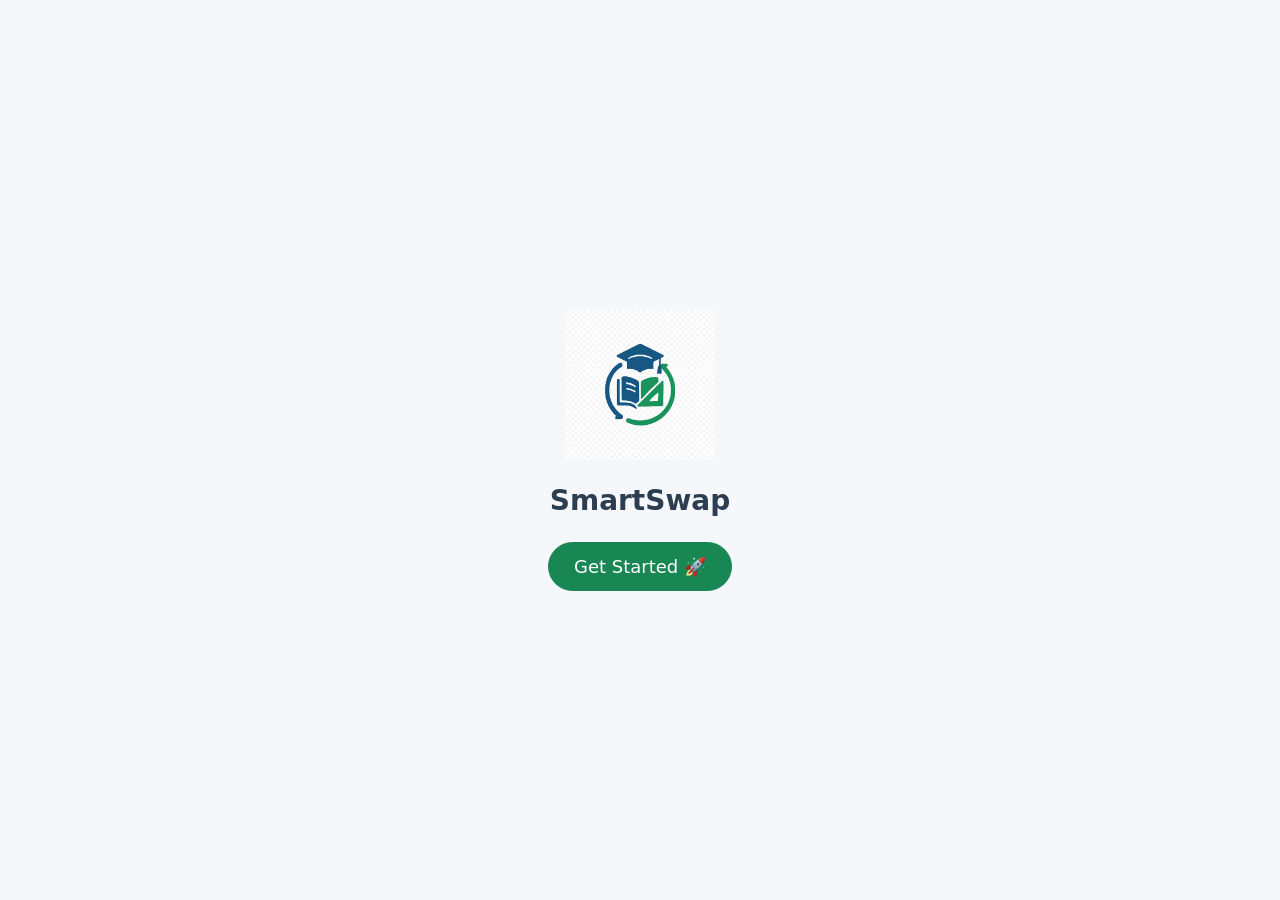
<file: index.html>
<!DOCTYPE html>
<html>
<head>
  <meta http-equiv="Cache-Control" content="no-cache, no-store, must-revalidate">
<meta http-equiv="Pragma" content="no-cache">
<meta http-equiv="Expires" content="0">
  <title>SmartSwap</title>
  <link href="https://cdn.jsdelivr.net/npm/bootstrap@5.3.0/dist/css/bootstrap.min.css" rel="stylesheet">

  <style>
    body {
      height: 100vh;
      display: flex;
      justify-content: center;
      align-items: center;
      background: #f5f7fa;
      margin: 0;
      text-align: center;
    }

    .logo {
  width: 150px;
  margin-bottom: 20px;
  animation: float 2s ease-in-out infinite;
}

@keyframes float {
  0% { transform: translateY(0px); }
  50% { transform: translateY(-10px); }
  100% { transform: translateY(0px); }
}
    .app-name {
      font-size: 28px;
      font-weight: bold;
      color: #2c3e50;
    }

    .btn-start {
      margin-top: 20px;
      padding: 10px 25px;
      font-size: 18px;
      border-radius: 25px;
    }
    
  </style>
</head>

<body>
  

  <div>
    <!-- 🔥 YOUR LOGO -->
    <img src="icon.jpg" class="logo">

    <!-- 🔥 APP NAME -->
    <div class="app-name">SmartSwap</div>

    <!-- 🔥 BUTTON -->
    <button class="btn btn-success btn-start" onclick="goLogin()">
      Get Started 🚀
    </button>
  </div>

<script>
function goLogin() {
  window.location.href = "login.html";
}
</script>

</body>
</html>
</file>
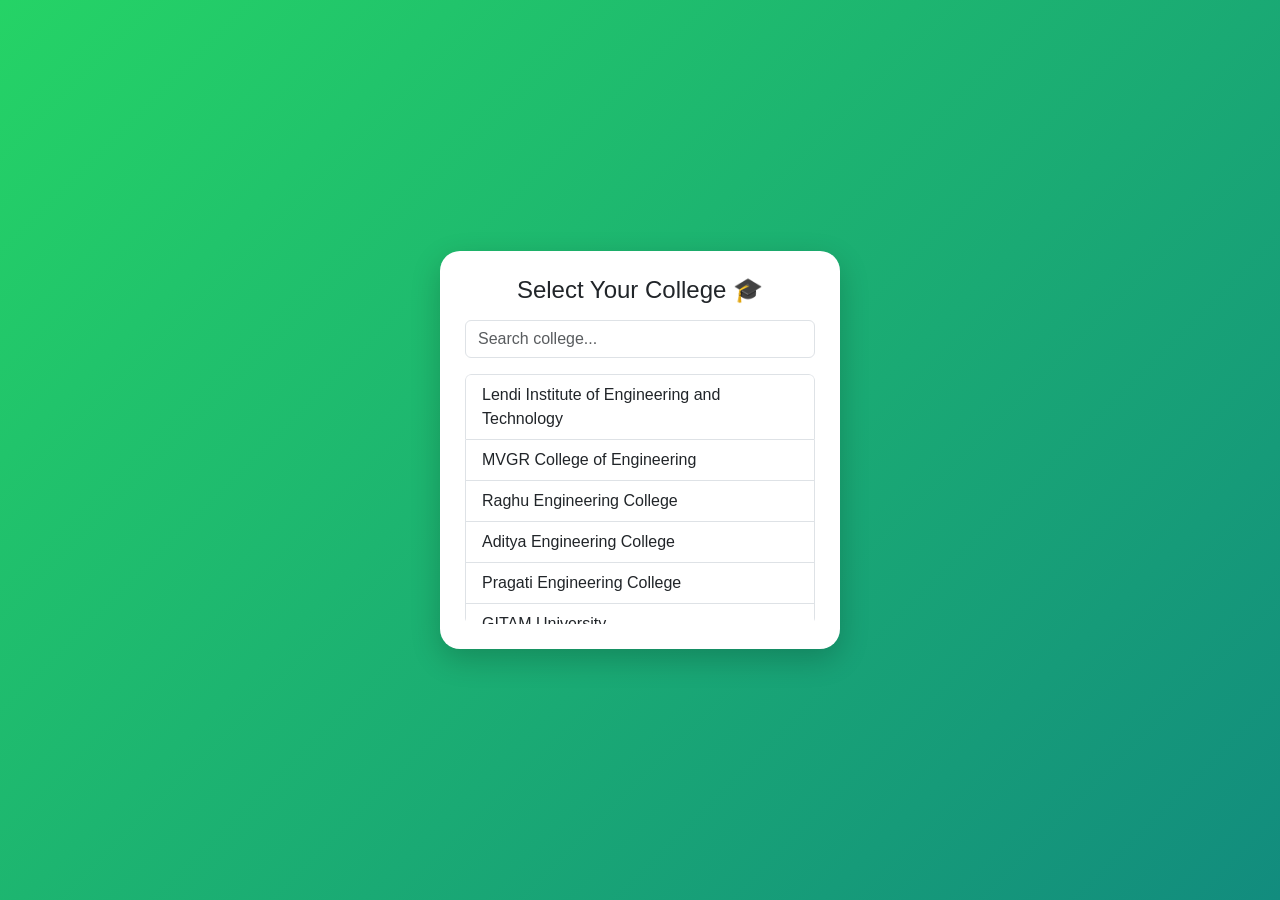
<file: college.html>
<!DOCTYPE html>
<html>
<head>
  <meta http-equiv="Cache-Control" content="no-cache, no-store, must-revalidate">
<meta http-equiv="Pragma" content="no-cache">
<meta http-equiv="Expires" content="0">
  <title>Select College</title>
  <link href="https://cdn.jsdelivr.net/npm/bootstrap@5.3.0/dist/css/bootstrap.min.css" rel="stylesheet">

  <style>
    body {
      height: 100vh;
      display: flex;
      justify-content: center;
      align-items: center;
      background: linear-gradient(135deg, #25D366, #128C7E);
      font-family: 'Segoe UI', sans-serif;
    }

    .card-box {
      width: 400px;
      background: white;
      padding: 25px;
      border-radius: 20px;
      box-shadow: 0 10px 30px rgba(0,0,0,0.2);
    }

    .list-group-item:hover {
      background: #f1f1f1;
      cursor: pointer;
    }
  </style>
</head>

<body>

<div class="card-box">

  <h4 class="text-center mb-3">Select Your College 🎓</h4>

  <!-- SEARCH -->
  <input id="search" class="form-control mb-3" placeholder="Search college...">

  <!-- LIST -->
  <ul id="collegeList" class="list-group" style="max-height:250px;overflow-y:auto;"></ul>

</div>

<script>

const colleges = [
"Lendi Institute of Engineering and Technology",
"MVGR College of Engineering",
"Raghu Engineering College",
"Aditya Engineering College",
"Pragati Engineering College",
"GITAM University",
"ANITS Vizag",
"Vignan University",
"JNTU Kakinada",
"JNTU Hyderabad",
"CBIT Hyderabad",
"SRM University",
"VIT Vellore",
"KL University",
"Amrita University",
"Osmania University",
"Andhra University",
"Delhi University",
"IIT Hyderabad",
"NIT Warangal",
"IIIT Hyderabad",
"Manipal University",
"BITS Pilani",
"Lovely Professional University",
"Christ University"
];

// SHOW COLLEGES
function showColleges(filter = "") {
  const list = document.getElementById("collegeList");
  list.innerHTML = "";

  colleges
    .filter(c => c.toLowerCase().includes(filter.toLowerCase()))
    .forEach(c => {
      list.innerHTML += `
        <li class="list-group-item"
          onclick="selectCollege('${c}')">
          ${c}
        </li>
      `;
    });
}

// SELECT COLLEGE
function selectCollege(college) {
  localStorage.setItem("college", college);
  window.location.href = "dashboard.html";
}

// SEARCH EVENT
document.getElementById("search").onkeyup = function() {
  showColleges(this.value);
};

// INITIAL LOAD
showColleges();

</script>

</body>
</html>
</file>
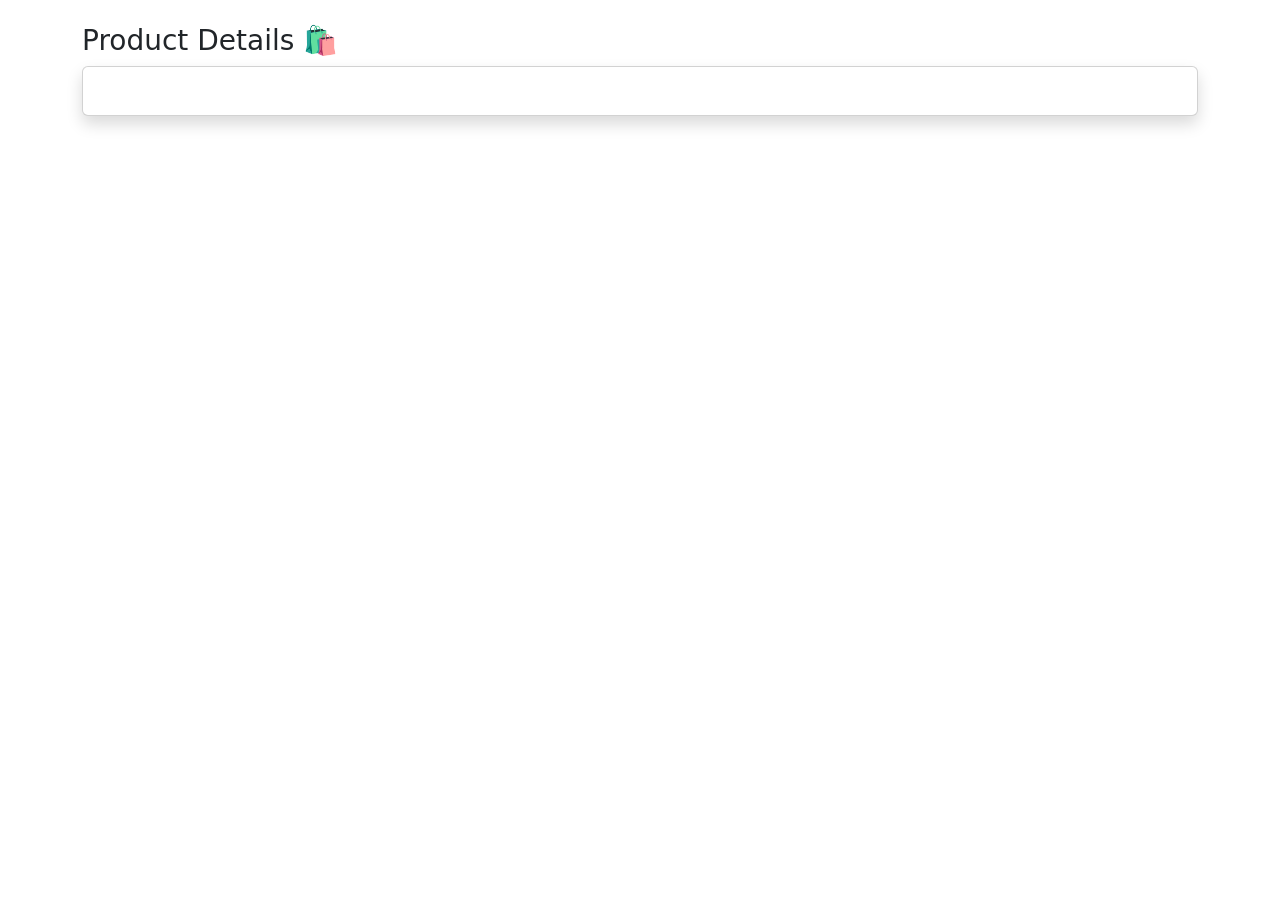
<file: product.html>
<!DOCTYPE html>
<html>
<head>
  <meta http-equiv="Cache-Control" content="no-cache, no-store, must-revalidate">
<meta http-equiv="Pragma" content="no-cache">
<meta http-equiv="Expires" content="0">
  <title>Product Details</title>
  <link href="https://cdn.jsdelivr.net/npm/bootstrap@5.3.0/dist/css/bootstrap.min.css" rel="stylesheet">
</head>

<body class="container mt-4">

<h3>Product Details 🛍</h3>

<div id="productBox" class="card p-4 shadow"></div>

<script>
const item = JSON.parse(localStorage.getItem("selectedItem"));

const box = document.getElementById("productBox");

box.innerHTML = `
  <img src="${item.image}" style="width:100%;height:300px;object-fit:cover;border-radius:10px;">
  
  <h4 class="mt-3">${item.name}</h4>

  <p class="text-danger"><del>₹${item.mrp}</del></p>
  <h3 class="text-success">₹${item.price}</h3>

  <p class="text-muted">📍 ${item.college}</p>

  <button class="btn btn-primary w-100 mb-2"
    onclick="startChat('${item.id}')">
    🛒 Buy / Chat
  </button>

  <button class="btn btn-outline-danger w-100"
    onclick="addToWishlist()">
    ❤️ Add to Wishlist
  </button>
`;

function startChat(id) {
  localStorage.setItem("chatItemId", id);
  localStorage.setItem("chatItem", JSON.stringify(item));
  localStorage.setItem("chatUser", item.owner);

  window.location.href = "chat.html";
}

function addToWishlist() {
  let w = JSON.parse(localStorage.getItem("wishlist")) || [];
  w.push(item);
  localStorage.setItem("wishlist", JSON.stringify(w));
  alert("Added to wishlist ❤️");
}
</script>

</body>
</html>
</file>
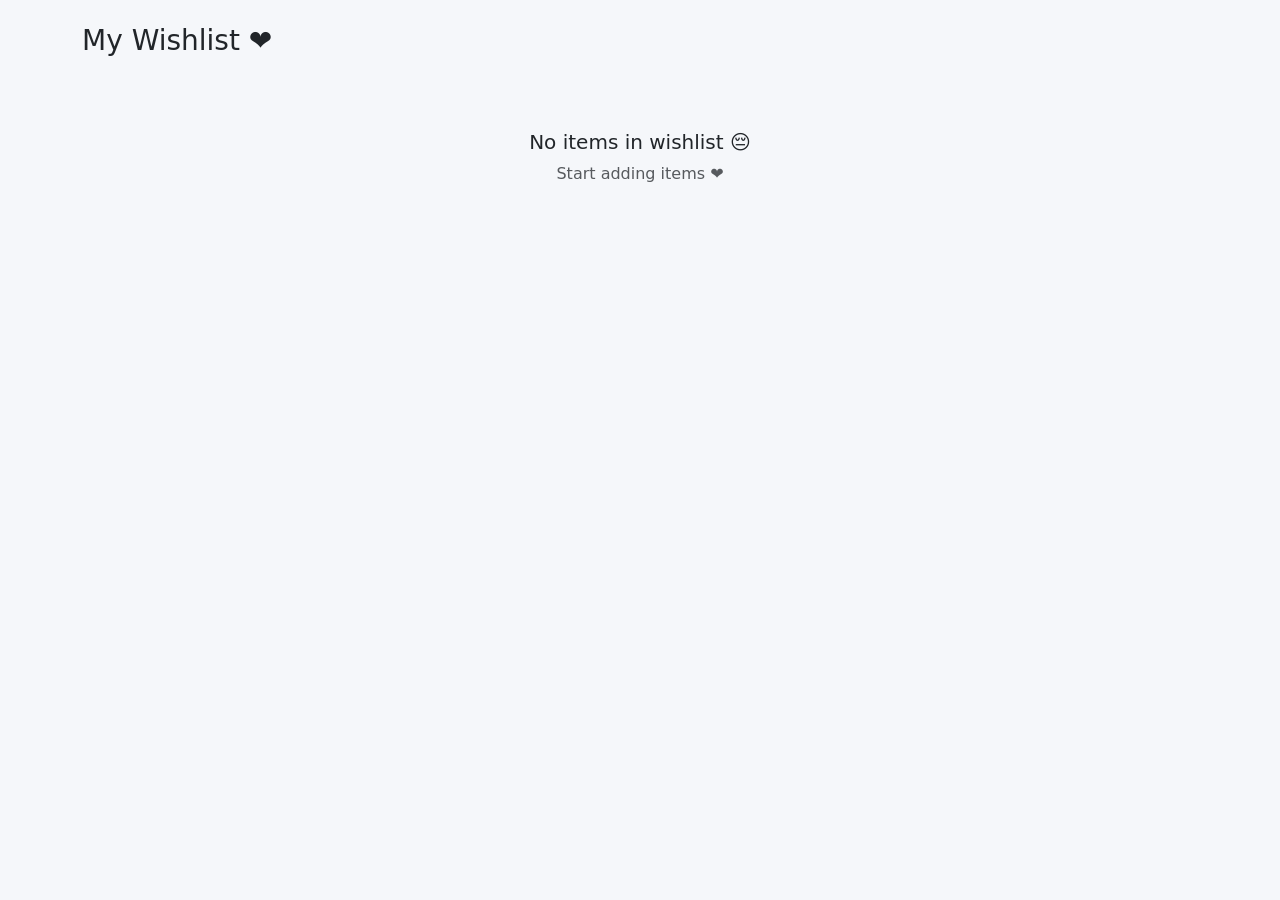
<file: wishlist.html>
<!DOCTYPE html>
<html>
<head>
  <meta http-equiv="Cache-Control" content="no-cache, no-store, must-revalidate">
<meta http-equiv="Pragma" content="no-cache">
<meta http-equiv="Expires" content="0">
  <title>My Wishlist</title>
  <link href="https://cdn.jsdelivr.net/npm/bootstrap@5.3.0/dist/css/bootstrap.min.css" rel="stylesheet">

  <style>
    body {
      background: #f5f7fa;
    }

    .card {
      border-radius: 15px;
      transition: 0.3s;
    }

    .card:hover {
      transform: translateY(-5px);
    }
  </style>
</head>

<body class="container mt-4">

<h3 class="mb-4">My Wishlist ❤️</h3>

<div id="wishlistContainer" class="row"></div>

<script>
let items = JSON.parse(localStorage.getItem("wishlist")) || [];

const container = document.getElementById("wishlistContainer");

// LOAD ITEMS
function loadWishlist() {
  container.innerHTML = "";

  items.forEach((item, index) => {

    container.innerHTML += `
    <div class="col-md-4 mb-4">
      <div class="card shadow-sm p-3">

        <img src="${item.image}" style="height:180px;object-fit:cover;border-radius:10px;">

        <h5 class="mt-2">${item.name}</h5>

        <p class="text-danger"><del>₹${item.mrp}</del></p>
        <h5 class="text-success">₹${item.price}</h5>

        <p class="text-muted">📍 ${item.college}</p>

        <button class="btn btn-primary w-100 mb-2"
          onclick="buyItem(${index})">
          🛒 Buy / Chat
        </button>

        <button class="btn btn-danger w-100"
          onclick="removeItem(${index})">
          ❌ Remove
        </button>

      </div>
    </div>
    `;
  });

  // EMPTY STATE
  if (items.length === 0) {
    container.innerHTML = `
      <div class="text-center mt-5">
        <h5>No items in wishlist 😔</h5>
        <p class="text-muted">Start adding items ❤️</p>
      </div>
    `;
  }
}

// REMOVE ITEM
function removeItem(index) {
  items.splice(index, 1);
  localStorage.setItem("wishlist", JSON.stringify(items));
  loadWishlist();
}

// BUY ITEM
function buyItem(index) {
  const item = items[index];

  localStorage.setItem("chatItemId", item.id);
  localStorage.setItem("chatItem", JSON.stringify(item));
  localStorage.setItem("chatUser", item.owner);

  window.location.href = "chat.html";
}

loadWishlist();
</script>

</body>
</html>
</file>
